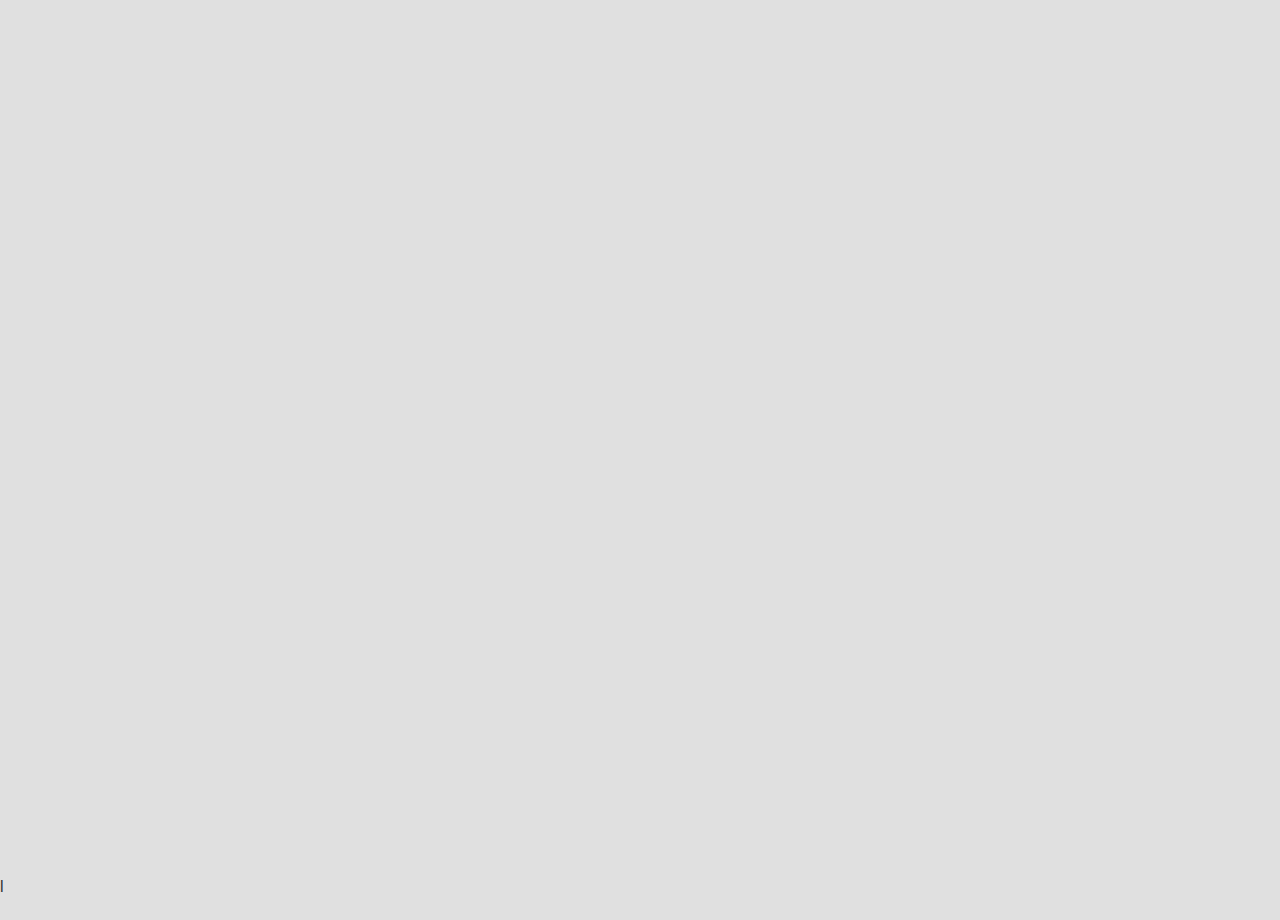
<file: personagens.html>
<!DOCTYPE html>
<html lang="pt-BR">

<head>
    <meta charset="UTF-8" />
    <meta name="viewport" content="width=device-width, initial-scale=1.0" />
    <title>Portal dos Dobradores</title>
    <link rel="stylesheet" href="css/style.css" /> <!--  Styles -->
    <link rel="stylesheet" href="css/responsive.css" /> <!-- 🌊 Responsividade -->
    <link rel="stylesheet" href="css/animations.css" /> <!-- 🌊 Animações -->
    <link rel="stylesheet" href="css/personagens.css" /> <!-- 🌊 Estilo Específico para Personagens -->
    <link rel="stylesheet" href="css/tema.css" /> <!-- 🌊 Tema -->
    <link rel="icon" href="assets/imagens/favicon.png" type="image/png">
</head>

<body>

    <!-- 🌊 Navbar -->
    <div id="navbar-container"></div>

    <main>
        <section class="characters-section fade-in delay-0">
            <div class="personagens fade-in delay-0">
                <h2>👥 Personagens</h2>
                <p>Uma lista com os principais personagens do Universo Avatar</p>
            </div>
            <div class="character-container character-grid"></div>
        </section>

    </main>

    <!-- 🌐 Rodapé -->
    <footer class="footer fade-in delay-3">
        <p>&copy; 2025 - Projeto Fã Não-Oficial de Avatar. Todos os direitos reservados aos criadores da obra original.
        </p>
    </footer>

    <script src="js/tema.js"></script>
    <script src="js/personagens.js"></script>
    <script src="js/navbar-dropdown.js" defer></script>
    <script>
        fetch('navbar.html')
            .then(res => res.text())
            .then(html => {
                document.getElementById('navbar-container').innerHTML = html;
                // Inicialize o tema após a navbar ser carregada
                if (window.initThemeToggle) {
                    window.initThemeToggle();
                }
            });
    </script>
</body>

</html>l
</file>
<file: css/responsive.css>
/* Description: Responsive CSS file */

/*****************************************
Table Of Contents:
-Responsive Design
*****************************************/

/* Responsivo NavBar*/

/* Botão hamburguer  */
.menu-toggle {
    display: none;
    flex-direction: column;
    justify-content: center;
    align-items: center;
    width: 40px;
    height: 40px;
    background: none;
    border: none;
    cursor: pointer;
    z-index: 10;
}

.menu-toggle .bar {
    width: 28px;
    height: 4px;
    background: var(--text-light, #24262a);
    margin: 4px 0;
    border-radius: 2px;
    transition: 0.3s;
}

.menu-toggle.active .bar:nth-child(1) {
    transform: translateY(8px) rotate(45deg);
}

.menu-toggle.active .bar:nth-child(2) {
    opacity: 0;
}

.menu-toggle.active .bar:nth-child(3) {
    transform: translateY(-8px) rotate(-45deg);
}

/* Mobile: esconde menu e mostra hamburguer */
@media (max-width: 768px) {
    .menu-toggle {
        display: flex;
    }

    .navbar {
        display: flex;
        flex-direction: row;
        justify-content: space-evenly;
    }

    .nav-links {
        position: absolute;
        top: 60px;
        /* ajuste conforme altura da navbar */
        right: 0;
        background: var(--background-light, #fff);
        flex-direction: column;
        width: 200px;
        padding: 1rem 0;
        box-shadow: 0 2px 8px rgba(0, 0, 0, 0.15);
        display: none;
        z-index: 9;
        border-radius: 0 0 8px 8px;
    }

    .nav-links.active {
        display: flex;
    }

    .nav-links li {
        margin: 0.5rem 0;
        text-align: right;
        padding: 0 1.5rem;
    }
}

/* Responsivo HomePage*/
@media (max-width: 768px) {

    .nav-links {
        flex-direction: column;
        gap: 0.5rem;
        width: 100%;
        margin-top: 1rem;
    }

    .hero h1 {
        font-size: 2.2rem;
    }

    .hero p {
        font-size: 1rem;
    }

    .sobre h2 {
        font-size: 1.6rem;
    }

    .sobre p {
        font-size: 1rem;
        padding: 0 1rem;
    }
}

@media (max-width: 480px) {
    .hero {
        padding: 0 1rem;
    }

    .btn {
        padding: 0.6rem 1rem;
        font-size: 0.9rem;
    }

    .logo {
        font-size: 1.2rem;
    }
}

/* Responsivo Curiosidades*/
@media (max-width: 768px) {

    .curiosidades,
    .timelines,
    .teorias {
        padding: 8rem 0 0 0 !important;
    }
}

/* Responsivo Timeline*/
@media (max-width: 768px) {
    .timeline::before {
        left: 10px;
    }

    .timeline-event {
        width: 100%;
        padding-left: 2.5rem;
        text-align: left !important;
    }

    .timeline-event.left,
    .timeline-event.right {
        left: 0;
    }

    .timeline-event::before {
        left: 0;
    }
}

/* Responsivo Personagens*/
@media (max-width: 600px) {
    .character-card {
        padding: 0.8rem;
    }
}

@media (max-width: 768px) {
    footer {
        position: relative !important;
        bottom: -3% !important
    }
}

/* Responsivo ChatBot*/
@media (min-width: 1024px) {
    .chatbot-container {
        margin: 2rem 10rem 0 !important
    }
}
</file>
<file: css/animations.css>
/* Description: Master CSS file */

/*****************************************
Table Of Contents:
- Fade-in geral
- Delay para encadeamento
- Hover no botão
- Transição suave
*****************************************/

/* Fade-in geral */
.fade-in {
    opacity: 0;
    transform: translateY(20px);
    animation: fadeIn 1s ease-out forwards;
}

@keyframes fadeIn {
    to {
        opacity: 1;
        transform: translateY(0);
    }
}

/* Delay para encadeamento */
.fade-in.delay-0 {
    animation-delay: 0.1s;
}

.fade-in.delay-1 {
    animation-delay: 0.3s;
}

.fade-in.delay-2 {
    animation-delay: 0.6s;
}

.fade-in.delay-3 {
    animation-delay: 0.9s;
}

.fade-in.delay-4 {
    animation-delay: 1.2s;
}

.fade-in.delay-5 {
    animation-delay: 1.5s;
}

.fade-in.delay-6 {
    animation-delay: 1.8s;
}

/* Hover no botão */
.btn:hover {
    background-color: #0077cc;
    transform: scale(1.05);
}

/* Transição suave */
a,
.btn {
    transition: all 0.3s ease-in-out;
}
</file>
<file: css/personagens.css>
.characters-section {
    padding: 2rem;
    color: var(--text-color);
}

.personagens {
    padding: 3rem 0 0 0;
    text-align: center;
    color: var(--text-light)
}

.character-grid {
    display: grid;
    grid-template-columns: repeat(auto-fit, minmax(250px, 1fr));
    gap: 1.5rem;
    margin-top: 1rem;
}

.character-card {
    background: var(--background-dark);
    padding: 1rem;
    border-radius: 12px;
    box-shadow: 0 0 10px rgba(0, 0, 0, 0.2);
    position: relative;
    transition: transform 0.3s ease, box-shadow 0.3s ease;
    cursor: auto;
    color: var(--text-dark)
    
}

/* The switch - the box around the speaker*/
.toggleSwitch {
    width: 50px;
    height: 50px;
    position: absolute;
    right: 10%;
    top: 5%;
    display: flex;
    align-items: center;
    justify-content: center;
    background-color: var(--background-light);
    border-radius: 50%;
    cursor: pointer;
    transition-duration: .3s;
    box-shadow: 2px 2px 10px rgba(0, 0, 0, 0.13);
    overflow: hidden;
}

/* Hide default HTML checkbox */
#checkboxInput,
.audio-toggle {
    display: none;
}

.bell {
    width: 18px;
}

.bell path {
    fill: black;
}

.speaker {
    width: 100%;
    height: 100%;
    display: flex;
    align-items: center;
    justify-content: center;
    z-index: 2;
    transition-duration: .3s;
}

.speaker svg {
    width: 18px;
}

.speaker path {
    fill: var(--background-dark);
    stroke: var(--background-dark)
}

#checkboxInput:checked+.toggleSwitch .speaker {
    opacity: 0;
    transition-duration: .3s;
}


#checkboxInput:active+.toggleSwitch {
    transform: scale(0.7);
}

#checkboxInput:hover+.toggleSwitch {
    background-color: rgb(61, 61, 61);
}

.character-card:hover {
    transform: scale(1.05);
    box-shadow: 0 0 20px rgba(0, 0, 0, 0.3);
}

.character-card img {
    width: 100%;
    border-radius: 8px;
    margin-bottom: 0.5rem;
}

.character-card h3 {
    font-size: 1.2rem;
    margin-bottom: 0.3rem;
}

.character-card .role {
    font-size: 0.9rem;
    color: var(--subtext-color);
}

.more-info {
    margin-top: 1rem;
    font-size: 0.9rem;
    line-height: 1.4;
}

.hidden {
    display: none;
}

/* 🌐 Rodapé */
footer {
    position: absolute;
    width: 100%;
    bottom: 0%;
}
</file>
<file: css/tema.css>
/* Description: Theme CSS file */

/*****************************************
Table Of Contents:
- Themes (Light and Dark)
******************************************/

/* Theme Toggle Button */
#theme-toggle-button {
	font-size: 17px;
	position: relative;
	display: inline-block;
	width: 3rem;
	cursor: pointer;
	display: flex;
}

#toggle {
	opacity: 0;
	width: 0;
	height: 0;
}

#container,
#patches,
#stars,
#button,
#sun,
#moon,
#cloud {
	transition-property: all;
	transition-timing-function: cubic-bezier(0.4, 0, 0.2, 1);
	transition-duration: 0.25s;
}

/* night sky background */
#toggle:checked+svg #container {
	fill: #2b4360;
}

#toggle:checked+svg #button {
	transform: translate(28px, 2.333px);
}

#toggle:checked+svg #sun,
#moon {
	opacity: 0;
}

#toggle:checked+svg #moon,
#sun {
	opacity: 1;
}

#toggle:checked+svg #cloud,
#stars {
	opacity: 0;
}

#toggle:checked+svg #stars,
#cloud {
	opacity: 1;
}

/* Temas Claro e Escuro */

/* Temas Claro e Escuro */

:root {
    --background-light: #e0e0e0;
    --text-light: #24262a;
    --background-dark: #24262a;
    --text-dark: #e0e0e0;
    --backgroundButton-light-hover: green;
    --backgroundButton-dark-hover: #0d6efd;
    --colorButton-light-hover: #24262a;
    --colorButton-dark-hover: white;
	--split-background-white: #ccc9c9;
	--split-background-dark: #2e3033;
	--theme-toggle-white: white;
	--theme-toggle-dark: gold;
	--navBarColor-dark: rgba(36, 38, 42, 0.9);
	--navBarColor-light: rgba(255, 255, 255, 0.9);
}

/**************************/
/*     General Styles     */
/**************************/

body {
	background-color: var(--background-light);
}


html {
    transition: background-color 0.5s ease, color 0.5s ease;
}

body,
header,
footer,
section,
.curiosidade,
.curiosidades-container {
    transition: background-color 0.5s ease, color 0.5s ease;
}

button,
a,
input {
    transition: background-color 0.3s ease, color 0.3s ease, border-color 0.3s ease;
}

.fade-theme {
    position: fixed;
    inset: 0;
    background-color: var(--bg-color);
    z-index: 9999;
    animation: fadeOut 0.5s forwards;
    pointer-events: none;
}

@keyframes fadeOut {
    from {
        opacity: 1;
    }

    to {
        opacity: 0;
    }
}
</file>
<file: css/style.css>
/* Description: Master CSS file */

/*****************************************
Table Of Contents:
-Reset básico
-Navbar
-Hero Section
-Sobre
-Footer
*****************************************/

/* Reset básico */
* {
    margin: 0;
    padding: 0;
    box-sizing: border-box;
}

html,
body {
    height: 100%;
    margin: 0;
    padding: 0;
}

body {
    min-height: 100vh;
    display: flex;
    flex-direction: column;
}

main {
    flex: 1;
}

body {
    font-family: 'Segoe UI', sans-serif;
    background-color: #f4f1ee;
    color: #333;
    line-height: 1.6;
}

/* 🌊 Navbar */
.navbar {
    position: fixed;
    width: 100%;
    z-index: 1;
    display: flex;
    justify-content: space-around;
    align-items: center;
    background-color: var(--background-light);
    color: #fff;
    padding: .2rem .2rem;
}

.logo a {
    font-weight: bold;
    font-size: 1.5rem;
    color: var(--text-light);
    text-decoration: none;
}

.nav-links {
    list-style: none;
    display: flex;
    gap: 1.5rem;
    transition: none;
}

.nav-links a {
    color: var(--text-light);
    text-decoration: none;
    font-weight: 500;
    transition: color 0.3s ease;
}

.nav-links a:hover,
.logo a:hover {
    color: #00aaff;
}

.hero {
    background: url('../assets/imagens/hero-bg.jpg') no-repeat center center/cover;
    min-height: 100vh;
    display: flex;
    align-items: center;
    justify-content: center;
    text-align: center;
    padding: 60px 2rem 0 2rem;
    color: white;
    position: relative;
}

.hero::after {
    content: "";
    position: absolute;
    top: 0;
    left: 0;
    width: 100%;
    height: 100%;
    background-color: rgba(0, 0, 0, 0.5);
}

.hero-content {
    position: relative;
    z-index: 2;
    max-width: 800px;
}

.hero h1 {
    font-size: 3rem;
    margin-bottom: 1rem;
}

.hero p {
    font-size: 1.2rem;
    margin-bottom: 2rem;
    color: white;
}

.btn {
    background-color: #00aaff;
    color: white;
    padding: 0.75rem 1.5rem;
    text-decoration: none;
    border-radius: 8px;
    font-weight: bold;
    transition: background 0.3s ease;
}

.btn:hover {
    background-color: #0077cc;
}

/* 🌱 Seção Sobre */
.sobre {
    padding: 2rem 2rem;
    background-color: var(--background-light);
    text-align: center;
}

.sobre h2 {
    font-size: 2rem;
    color: var(--text-light);
    margin-bottom: 1rem;
}

.sobre p {
    max-width: 700px;
    margin: 0 auto;
    font-size: 1.1rem;
    color: var(--text-light);
}

/* 🌎 Seção Nações */
.nacoes-footer {
    padding: 1rem 0 1rem 0;
    text-align: center;
}

.main {
    display: flex;
    flex-direction: column;
    gap: 0.5em;
    align-items: center;
}

.up,
.down {
    display: flex;
    flex-direction: row;
    gap: 0.5em;
}

.card1 {
    width: 90px;
    height: 90px;
    outline: none;
    border: none;
    background: var(--background-dark);
    border-radius: 90px 5px 5px 5px;
    box-shadow: rgba(50, 50, 93, 0.25) 0px 2px 5px -1px,
        rgba(0, 0, 0, 0.3) 0px 1px 3px -1px;
    transition: 0.2s ease-in-out;
}

.card2 {
    width: 90px;
    height: 90px;
    outline: none;
    border: none;
    background: var(--background-dark);
    border-radius: 5px 90px 5px 5px;
    box-shadow: rgba(50, 50, 93, 0.25) 0px 2px 5px -1px,
        rgba(0, 0, 0, 0.3) 0px 1px 3px -1px;
    transition: 0.2s ease-in-out;

}

.card3 {
    width: 90px;
    height: 90px;
    outline: none;
    border: none;
    background: var(--background-dark);
    border-radius: 5px 5px 5px 90px;
    box-shadow: rgba(50, 50, 93, 0.25) 0px 2px 5px -1px,
        rgba(0, 0, 0, 0.3) 0px 1px 3px -1px;
    transition: 0.2s ease-in-out;
}

.card4 {
    width: 90px;
    height: 90px;
    outline: none;
    border: none;
    background: var(--background-dark);
    border-radius: 5px 5px 90px 5px;
    box-shadow: rgba(50, 50, 93, 0.25) 0px 2px 5px -1px,
        rgba(0, 0, 0, 0.3) 0px 1px 3px -1px;
    transition: 0.2s ease-in-out;
}

.nacoes-footer img {
    width: 40px;
    object-fit: contain;
    vertical-align: sub;
}

.card1:hover {
    cursor: pointer;
    background-color: #004d0d;
    transform: scale(1.1);
}

.card4:hover {
    cursor: pointer;
    background-color: #0077b5;
    transform: scale(1.1);
}

.card3:hover {
    cursor: pointer;
    background-color: #e2d302;
    transform: scale(1.1);
}

.card2:hover {
    cursor: pointer;
    background-color: #b31f1f;
    transform: scale(1.1);
}

/* Modais */
/* Modais */
.modal {
    display: none;
    position: fixed;
    z-index: 1000;
    left: 0;
    top: 0;
    width: 100vw;
    height: 100vh;
    background: rgba(0, 0, 0, 0.5);
    justify-content: center;
    align-items: center;
}

.modal.active {
    display: flex;
}

.modal-content {
    background: #fff;
    padding: 2rem;
    border-radius: 8px;
    position: relative;
    max-width: 60vw;
    max-height: 80vh;
    box-shadow: 0 2px 16px rgba(0, 0, 0, 0.3);
    text-align: center;
    box-shadow: 0 1px 6px 0 #0d6efd, 1px 1px 10px #0d6efd inset;
}

.modal-content p {
    margin: 1rem;
}

.modal img {
    width: 40px;
    object-fit: contain;
    vertical-align: sub;
}

@media (prefers-color-scheme: dark) {
    .modal-content {
        background: #222;
        color: #fff;
    }
}

.modal .button {
    background-color: #ffffff00;
    color: #fff;
    width: 8.5em;
    height: 2.9em;
    border: #3654ff 0.2em solid;
    border-radius: 11px;
    text-align: right;
    transition: all 0.6s ease;
}

.modal .button:hover {
    background-color: #3654ff;
    cursor: pointer;
}

.modal .button svg {
    width: 1em;
    margin: -0.1em 1.3em 1em;
    position: absolute;
    display: flex;
    fill: white
}

.modal .text {
    margin: 0em .9em;
    font-size: 1.1em
}

/* 🌐 Rodapé */
footer {
    background-color: var(--background-dark);
    color: var(--text-dark);
    text-align: center;
    padding: 1rem;
    font-size: 0.9rem;
    margin-top: 2rem;
}
</file>
